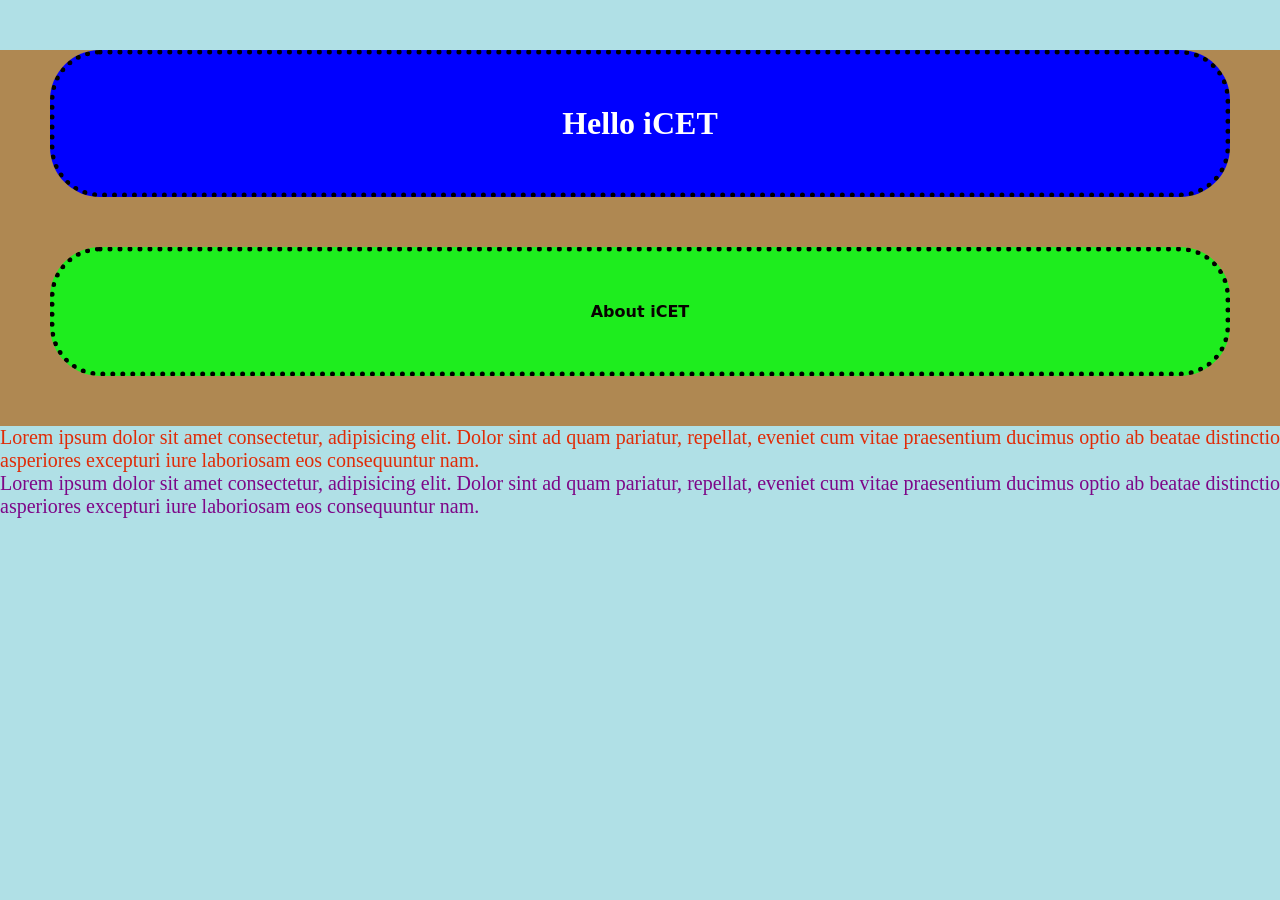
<file: index.html>
<!DOCTYPE html>
<html lang="en">
<head>
    <meta charset="UTF-8">
    <meta name="viewport" content="width=device-width, initial-scale=1.0">
    <title>Document</title>
    <link rel="stylesheet" href="CSS/style.css">
    <!-- <style>
        h1{
            background-color: blue; 
            color: white; 
            text-align: center;
        }
    </style> -->
</head>
<body>

    <!-- inline css  -->
    <!-- <h1 style="background-color: blue; color: white; text-align: center;">Hello iCET</h1> -->

    <h1>Hello iCET</h1>

    <h1 class="new-h1">About iCET</h1>

    <p>Lorem ipsum dolor sit amet consectetur, adipisicing elit. Dolor sint ad quam pariatur, repellat, eveniet cum vitae praesentium ducimus optio ab beatae distinctio asperiores excepturi iure laboriosam eos consequuntur nam.</p>

    <p id="new-p">Lorem ipsum dolor sit amet consectetur, adipisicing elit. Dolor sint ad quam pariatur, repellat, eveniet cum vitae praesentium ducimus optio ab beatae distinctio asperiores excepturi iure laboriosam eos consequuntur nam.</p>


</body>
</html>
</file>
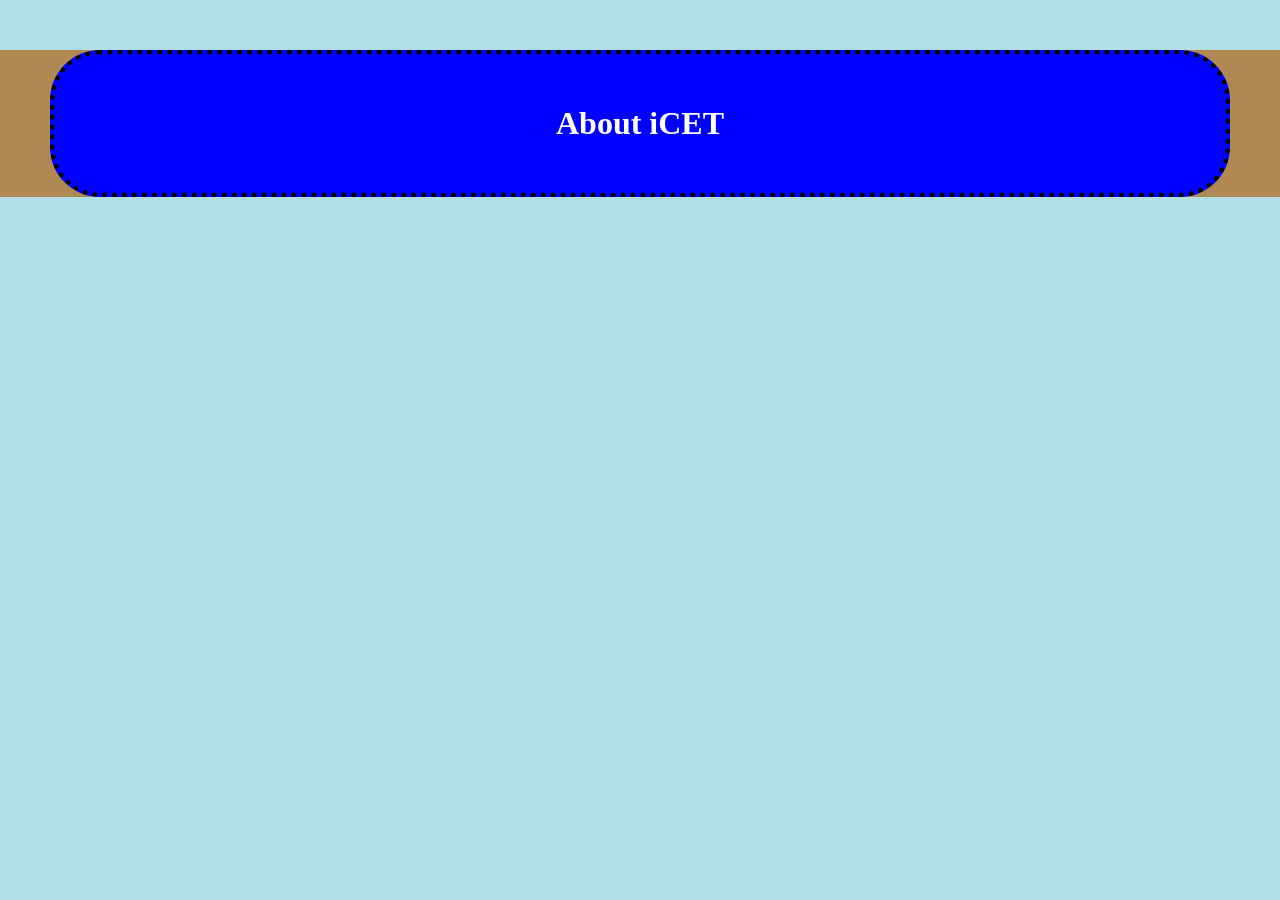
<file: about.html>
<!DOCTYPE html>
<html lang="en">
<head>
    <meta charset="UTF-8">
    <meta name="viewport" content="width=device-width, initial-scale=1.0">
    <title>Document</title>
    <link rel="stylesheet" href="CSS/style.css">
    
</head>
<body>
    <h1>About iCET</h1>
</body>
</html>
</file>
<file: CSS/style.css>
h1{
    background-color: blue; 
    color: white; 
    text-align: center;
    /* padding-left: 50px;
    padding-right: 50px;
    padding-top: 50px;
    padding-bottom: 50px; */

    /* padding: 20px 50px 20px 50px; */

    padding: 50px;
    border: 5px solid black;
    border-radius: 50px;
    border-style: dotted;
    margin: 50px;
}
    
p{
    font-size: 20px;
    color: rgb(224, 43, 7);
    text-align: justify;
}

body{
    background-color: rgb(175, 136, 82);
}

.new-h1{
    background-color: rgb(30, 237, 30);
    color: rgb(8, 1, 1);
    text-align: center;
    font-family: system-ui, -apple-system, BlinkMacSystemFont, 'Segoe UI', Roboto, Oxygen, Ubuntu, Cantarell, 'Open Sans', 'Helvetica Neue', sans-serif;
    font-size: medium;
    letter-spacing: 6cap
    text decoration: underline dashed rgb(0, 0, 0);
}

#new-p{
    font-size: 20px;
    color: rgb(125, 7, 136);
    text-align: justify;
}


/* all doc  */

*{
    background-color: powderblue;
    margin: 0%;
    padding: 0%;
}
</file>
